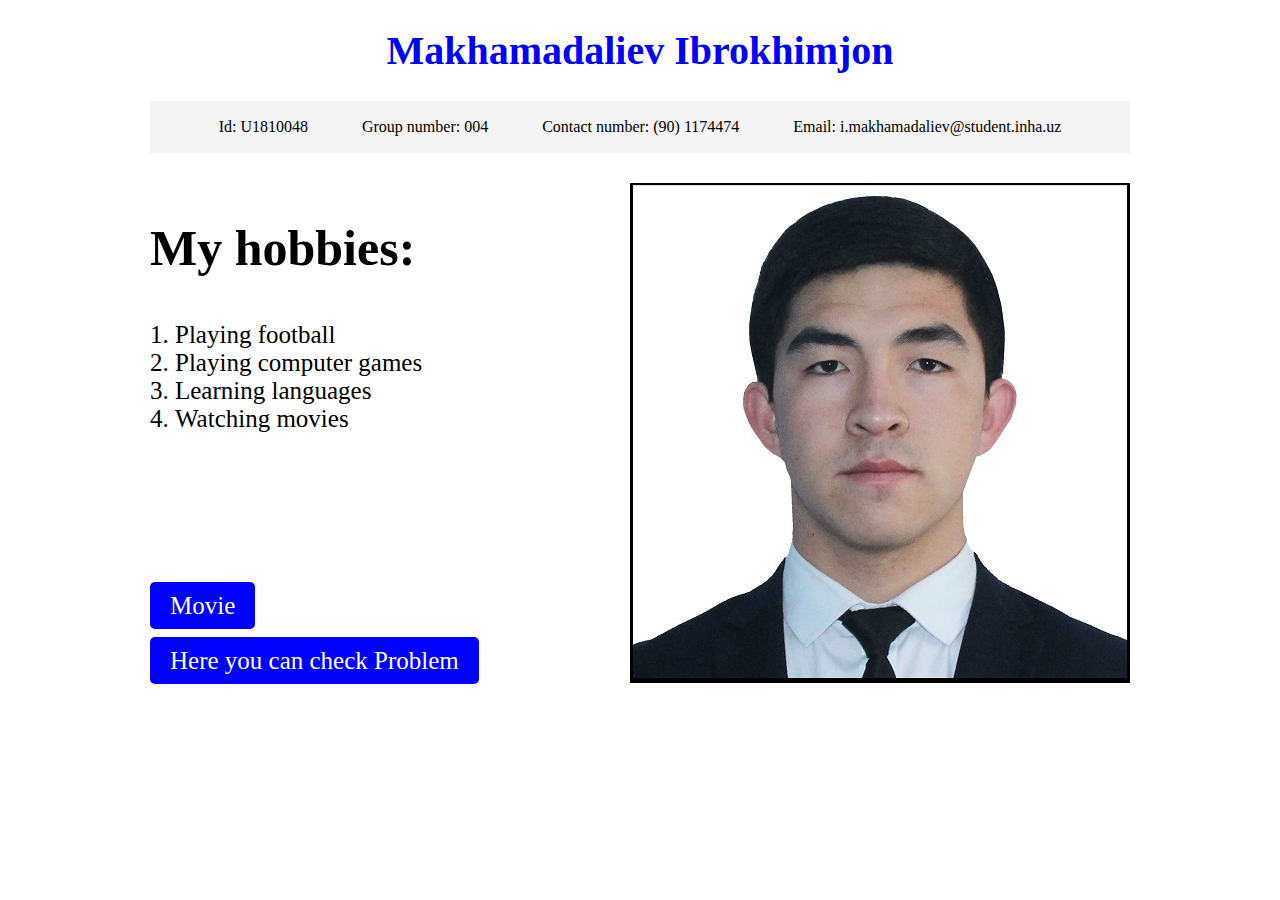
<file: Index.html>
<!DOCTYPE html>
<html>
<head>
	<meta charset="UTF-8">
	<title>Mening birinchi Web Sahifam</title>
	<link rel="stylesheet" href="css.css">
</head>
<body>
	<div class="container">
		<h1>Makhamadaliev Ibrokhimjon</h1>
		<ul class="nav">
			<li>Id: U1810048</li>
			<li> Group number: 004</li>
			<li>Contact number: (90) 1174474</li>
			<li>Email: i.makhamadaliev@student.inha.uz</li>
		</ul>
		<div id="rasm">
			<img src="5x5.jpg" alt="Mening rasmim" >
		</div>
		
		<h4>My hobbies:</h4>
		<ul class="interest">
			<li>Playing football</li>
			<li>Playing computer games</li>
			<li>Learning languages</li>
			<li>Watching movies</li>
		</ul>
		<div class="link">
			<a class="movie"  href="Movie.html" target="_blank">Movie</a><br>
			<a class="movie" href="https://Ibrokhimjon23.github.io" target="_blank">Here you can check Problem </a>
		</div>
	</div>
</body>
</html>
</file>
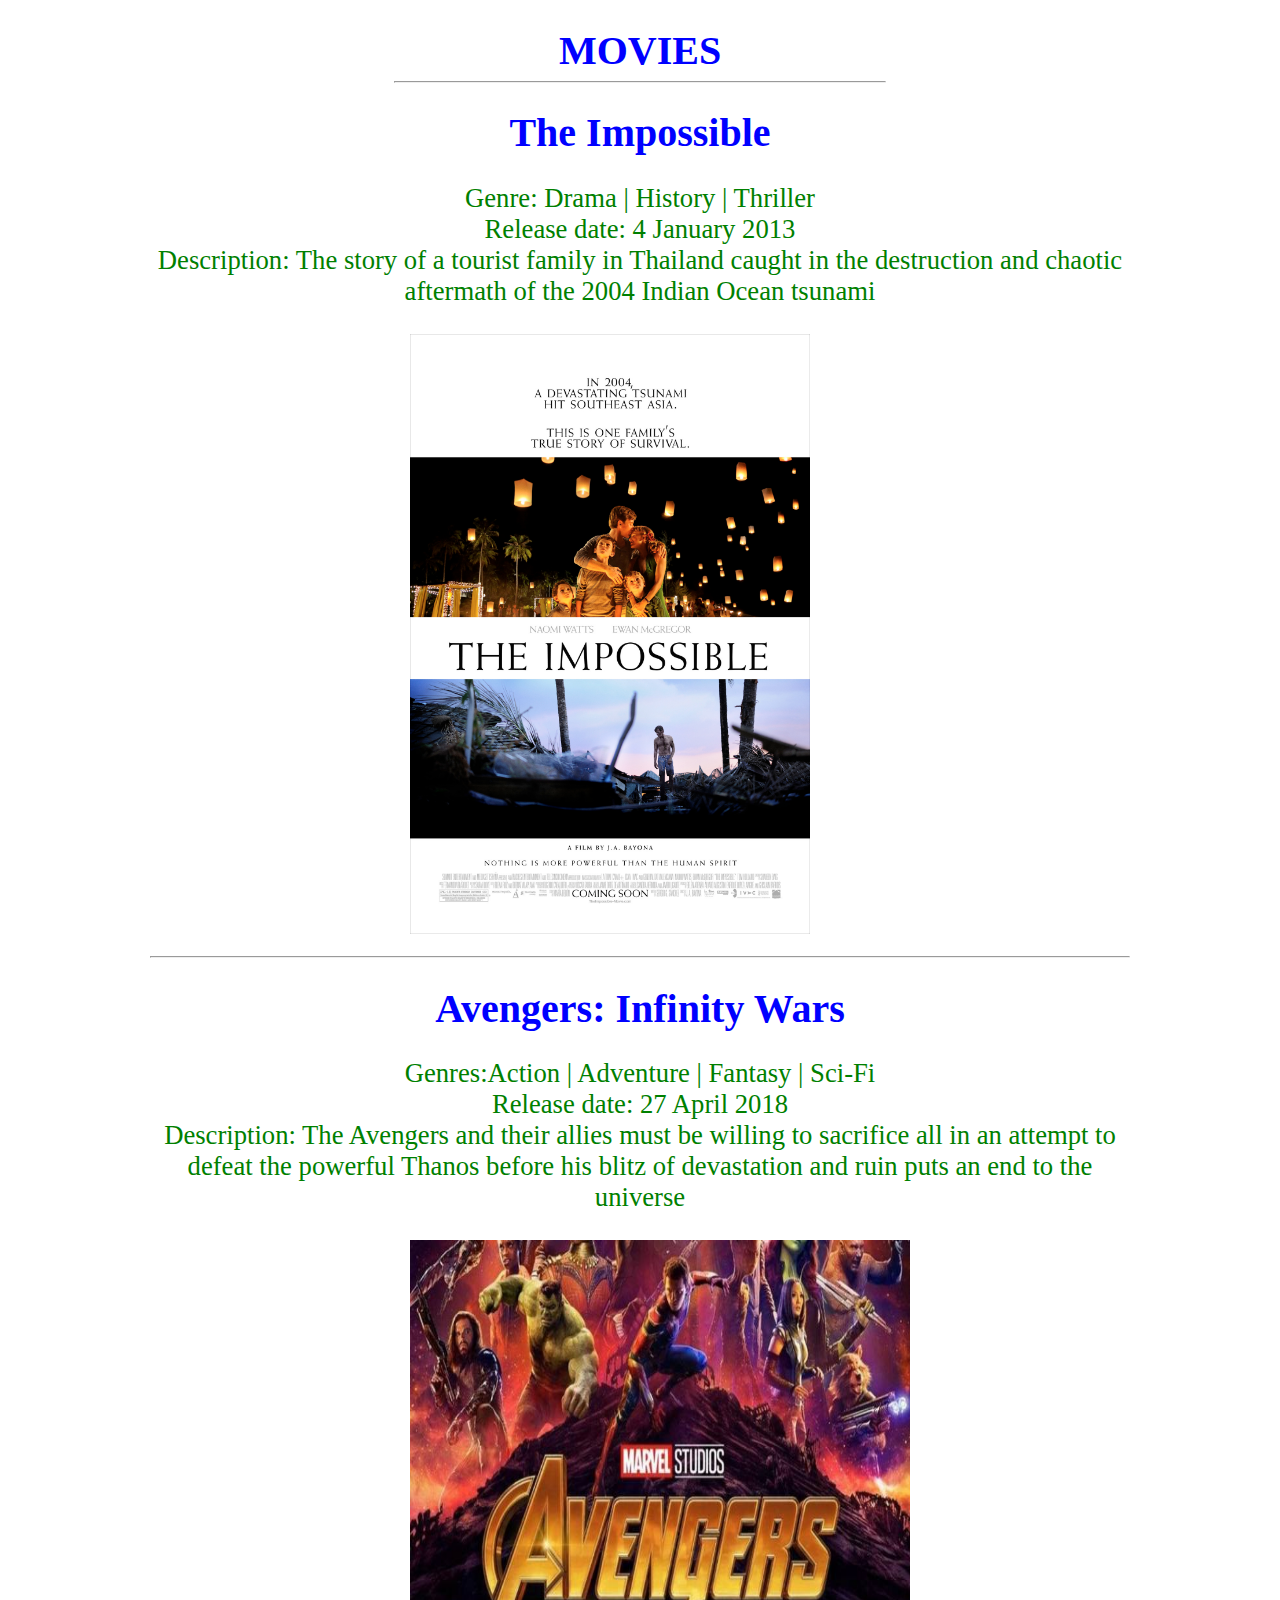
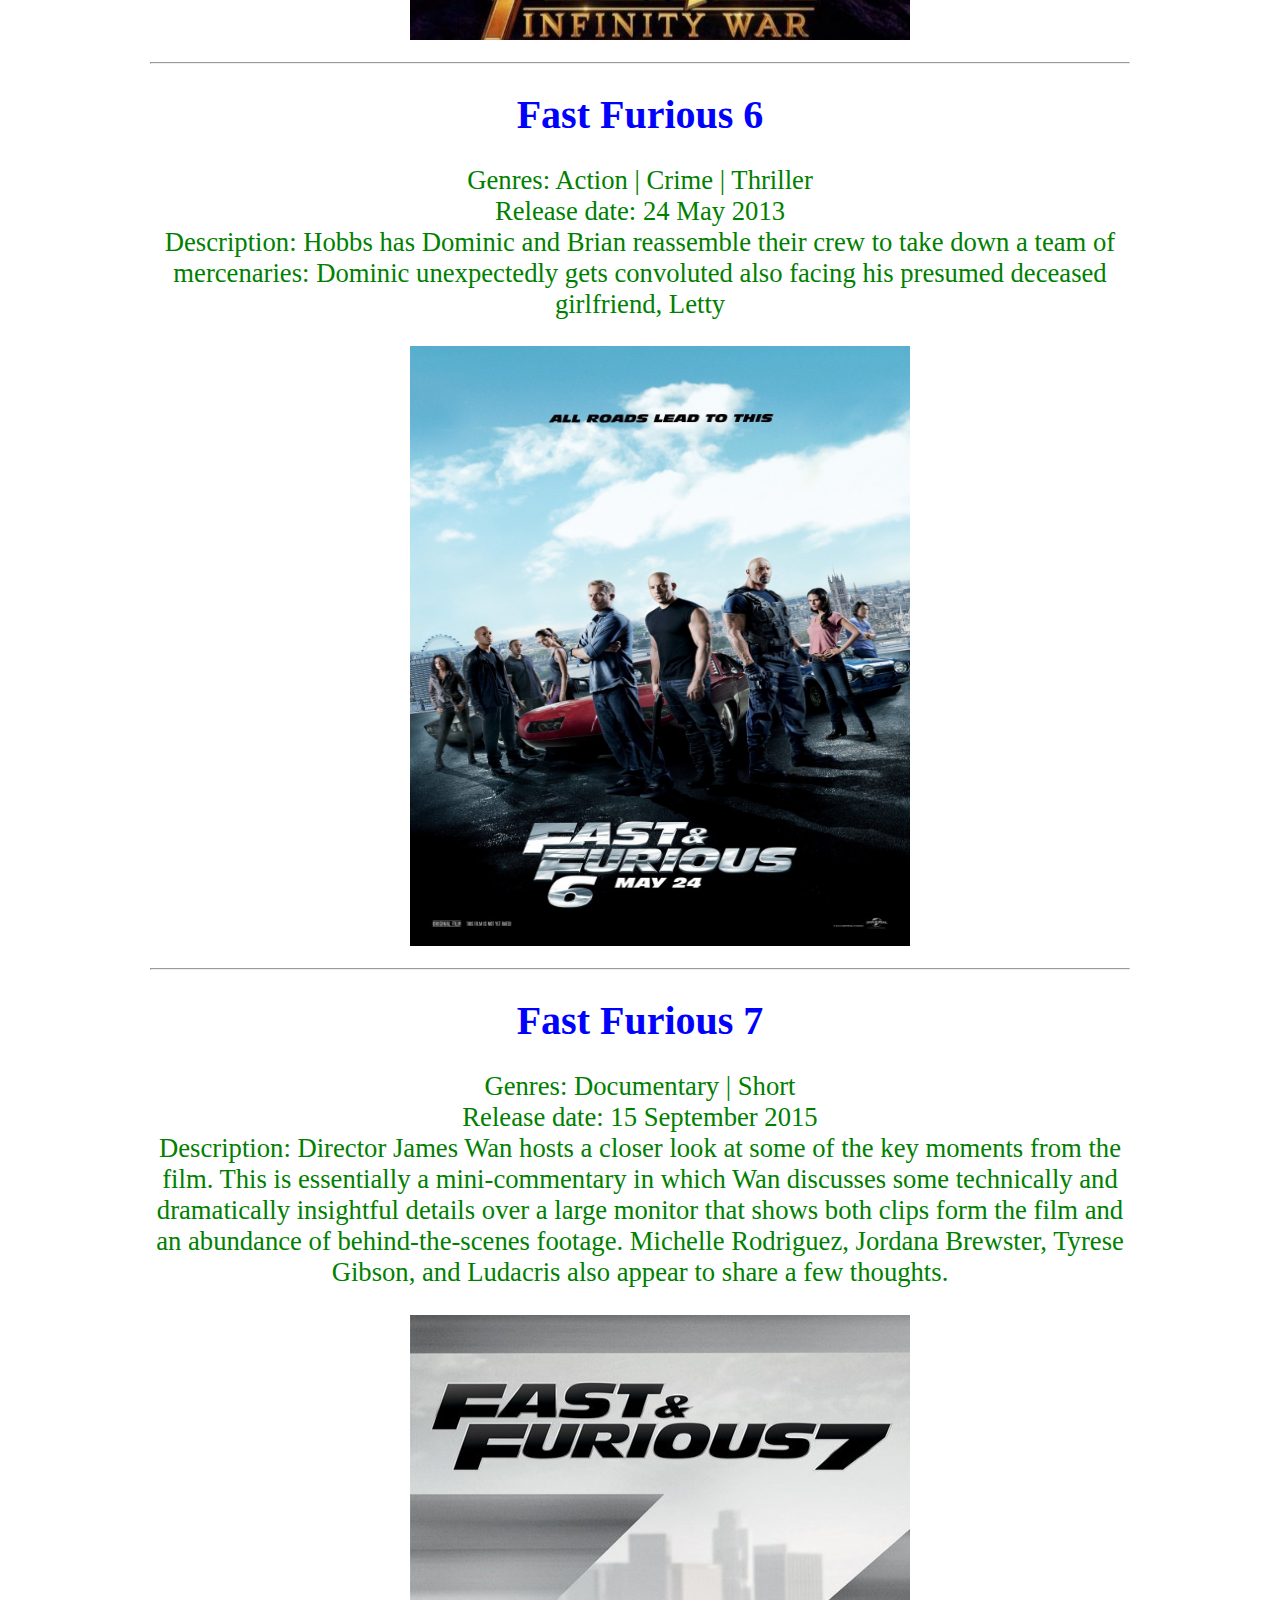
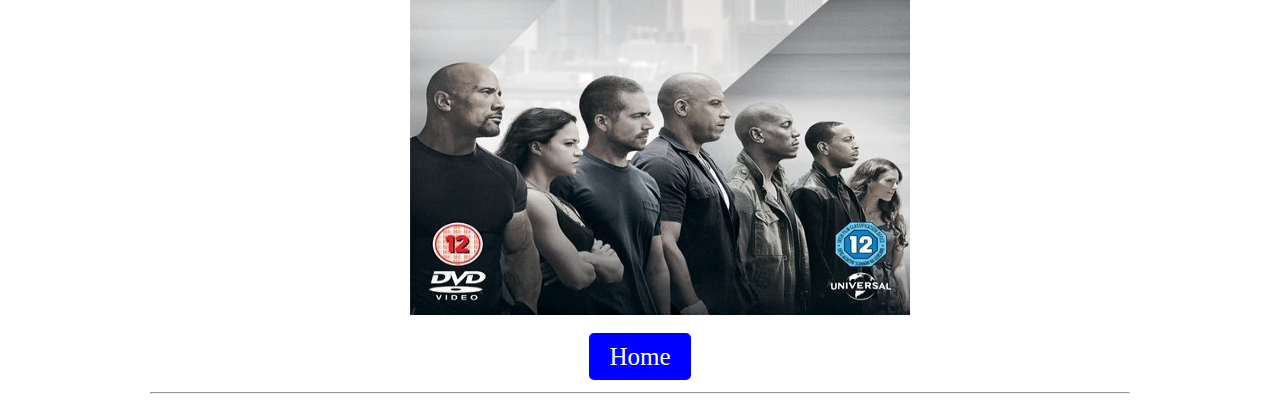
<file: Movie.html>
<!DOCTYPE html>
<html>
<head>
	<link rel="stylesheet" href="css.css">
</head>
<body>
	<div class="container">
		<div class="kino" >
			<h1>MOVIES</h1>
			<hr>
		</div>

		<h1>The Impossible</h1>
		<p>Genre: Drama | History | Thriller<br>Release date: 4 January 2013<br>Description: The story of a tourist family in Thailand caught in the destruction and chaotic aftermath of the 2004 Indian Ocean tsunami</p>

		<div class="film-name">
			<a href="https://m.imdb.com/title/tt1649419/?ref_=fn_al_tt_0" target="_blank"><img src="The impossible.jpg" width="400" height="600"></a>
			<hr>
		</div>

		<h1>Avengers: Infinity Wars</h1>
		<p>Genres:Action | Adventure | Fantasy | Sci-Fi<br>Release date: 27 April 2018 <br>Description: The Avengers and their allies must be willing to sacrifice all in an attempt to defeat the powerful Thanos before his blitz of devastation and ruin puts an end to the universe</p>

		<div class="film-name">
			<a href="https://www.imdb.com/title/tt1823672/?ref_=fn_al_tt_1" target="_blank"><img src="Avengers infinite wars.jpg" width="500" height="400"></a>
			<hr>
		</div>

		<h1>Fast Furious 6</h1>
		<p>Genres: Action | Crime | Thriller<br>Release date: 24 May 2013<br>Description: Hobbs has Dominic and Brian reassemble their crew to take down a team of mercenaries: Dominic unexpectedly gets convoluted also facing his presumed deceased girlfriend, Letty</p>

		<div class="film-name">
			<a href="https://m.imdb.com/title/tt1905041/?ref_=fn_al_tt_1" target="_blank"><img src="Fast furious 6.jpg" width="500" height="600"></a>
			<hr>
		</div>

		<h1>Fast Furious 7</h1>
		<p>Genres: Documentary | Short<br>Release date: 15 September 2015<br>Description: Director James Wan hosts a closer look at some of the key moments from the film. This is essentially a mini-commentary in which Wan discusses some technically and dramatically insightful details over a large monitor that shows both clips form the film and an abundance of behind-the-scenes footage. Michelle Rodriguez, Jordana Brewster, Tyrese Gibson, and Ludacris also appear to share a few thoughts.</p>

		<div class="film-name">
			<a href="https://m.imdb.com/title/tt5273488/plotsummary?ref_=m_tt_ov_pl " target="_blank"><img src="Fast furious 7.jpg" width="500" height="600"><br></a>
		</div> 
		
		<div class="footer">
			<a class="movie" href="Index.html" target="_blank">Home</a>
		</div>
		<hr>
	</div>
</body>
</html>
</file>
<file: css.css>
﻿.container{
	width:980px;
	margin:0 auto;
}


h1{
	font-family:aharoni; 
	font-size:30pt;
	color:blue;
	text-align:center;
}

p{
	font-family:calibri; 
	font-size:20pt; 
	color:green; 
	text-align:center;
}

ul.nav {
	margin: 0; /* siljish bo'lmasligi uchun */
	padding: 0;
	background: #f4f4f4;
	text-align: center;
	list-style-type: none; /* oldidagilarni olish uchun */

}

ul.nav li{
	height:52px; /* balandligi */
	line-height: 52px;  /* yozuvni balandlik bn moslab olish uchun */
	margin: 0 25px; /* yozuvlar orasini ochish uchun */
	display : inline-block; /* yonma-yon qilib olish uchun */


}
h4{
	font-size: 50px;
	height: 10px;
}


#rasm{
	margin-top: 30px; /* tepadan pastga tushurib olish uchun */
	float: right; /* o'ngdan qilib olish uchun */
	width:350;
	height:350;
}
ul.interest{
	padding:25px; /* har tomondan kattartirayabti */
}

ul.interest li{
	font-size: 25px; /* yozuvni katta-kichik qilib olish */
	list-style-type:decimal;
}

a{
	text-decoration: none; /*linklarni tagidagi chiqizni yo'q qiladi */
}

.link{
	margin-top: 120px; /* pastga surib oldik */
}

a.movie{
	border-radius: 5px; /* chekkasiga qara */
	padding: 10px 20px; /* katta qilish uchun  */
	background-color: blue;
	font-size: 25px;
	color: white;
	line-height: 55px;
	}

a.movie:hover{
	background-color: white;
	color: blue;
	border: 3px solid blue;
}


/* ////////////////////////////////////////////////////////////////////////////////////////////////////////////// */

.kino hr{
	margin-top: -20px;  /* teepaga yaqinlashtirish */
	width: 490px;
}

.film-name img{
	margin-left: 260px; /* o'ng tomonga surib olamiz */
	margin-bottom: 10px; /* rasmdan pastga tushadi */
}

.footer{
	text-align: center;
}
</file>
